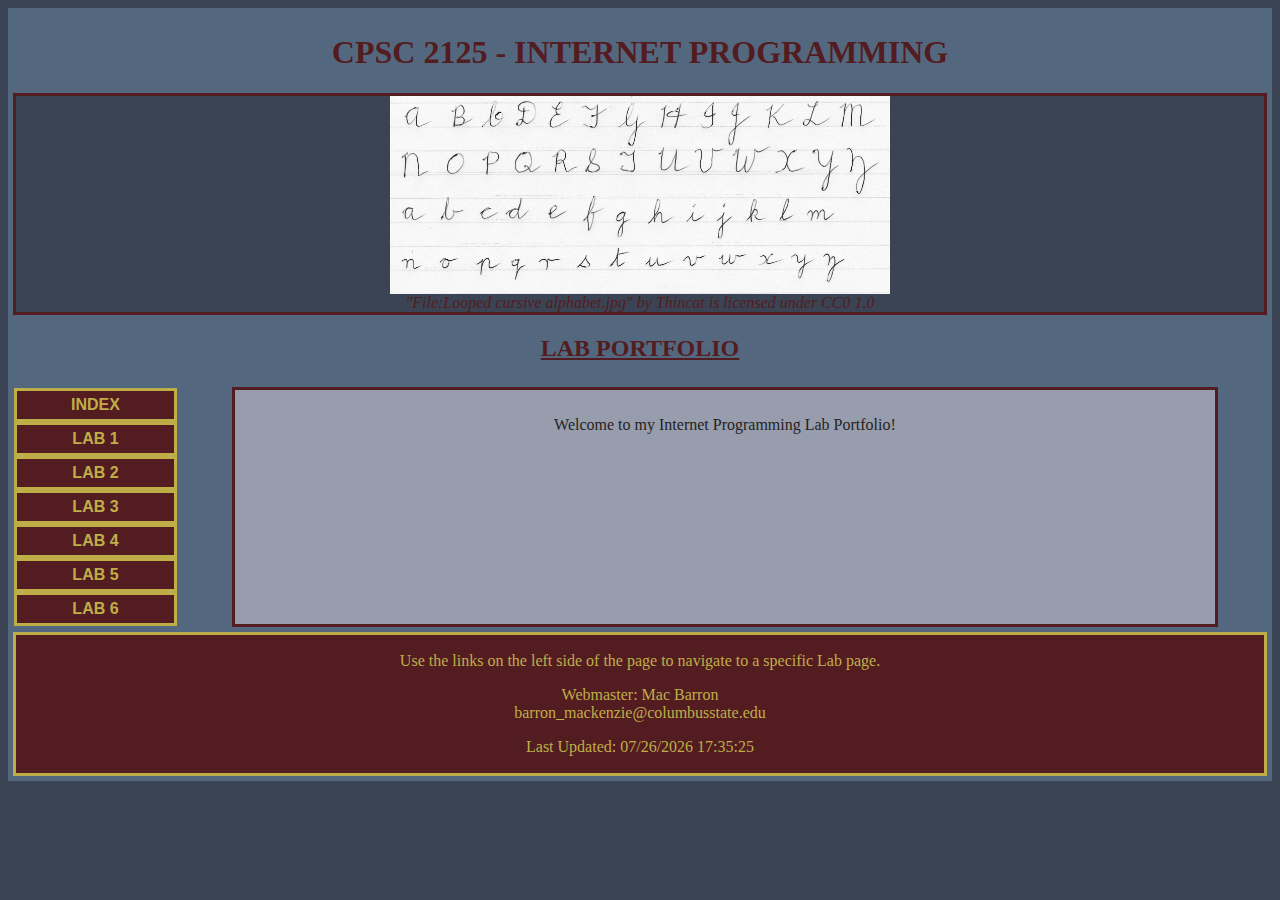
<file: index.html>
<!DOCTYPE html>

<html>

  <head>
    <title>CSPC 2125: Labs 1-6 Portfolio</title>
    <link href="style.css" rel="stylesheet" type:"text/css"/>
  </head>

  <body>
    
    <div class="grid-container">

      <header class="header">
        <h1>
          CPSC 2125 - INTERNET PROGRAMMING
        </h1>
  
        <p class="main_logo">
          <img src="images/Looped_cursive_alphabet.jpg" alt="Looped Cursive Alphabet">
          <cite>
            "File:Looped cursive alphabet.jpg" by Thincat is licensed under CC0 1.0
          </cite>
        </p>

        <h2>
          LAB PORTFOLIO
        </h2>
        
      </header>
  
      <nav class="nav">
        <span>
          <a href="index.html">INDEX</a>
          <a href="Lab1.html">LAB 1</a>
          <a href="Lab2.html">LAB 2</a>
          <a href="Lab3.html">LAB 3</a>
          <a href="Lab4.html">LAB 4</a>
          <a href="Lab5.html">LAB 5</a>
          <a href="Lab6.html">LAB 6</a>
        </span>
      </nav>
  
      <main class="main">
        
        <p class="maintext">
          Welcome to my Internet Programming Lab Portfolio!
        </p>

      </main>
  
      <footer class="footer">
        <p>Use the links on the left side of the page to navigate to a specific Lab page.</p>

        <p>
          Webmaster: Mac Barron<br>
          barron_mackenzie@columbusstate.edu
        </p>

        <p>Last Updated: <span id="update_date"></span></p>
      </footer>

    </div>
    <script src="script.js"></script>
  </body>

</html>
</file>
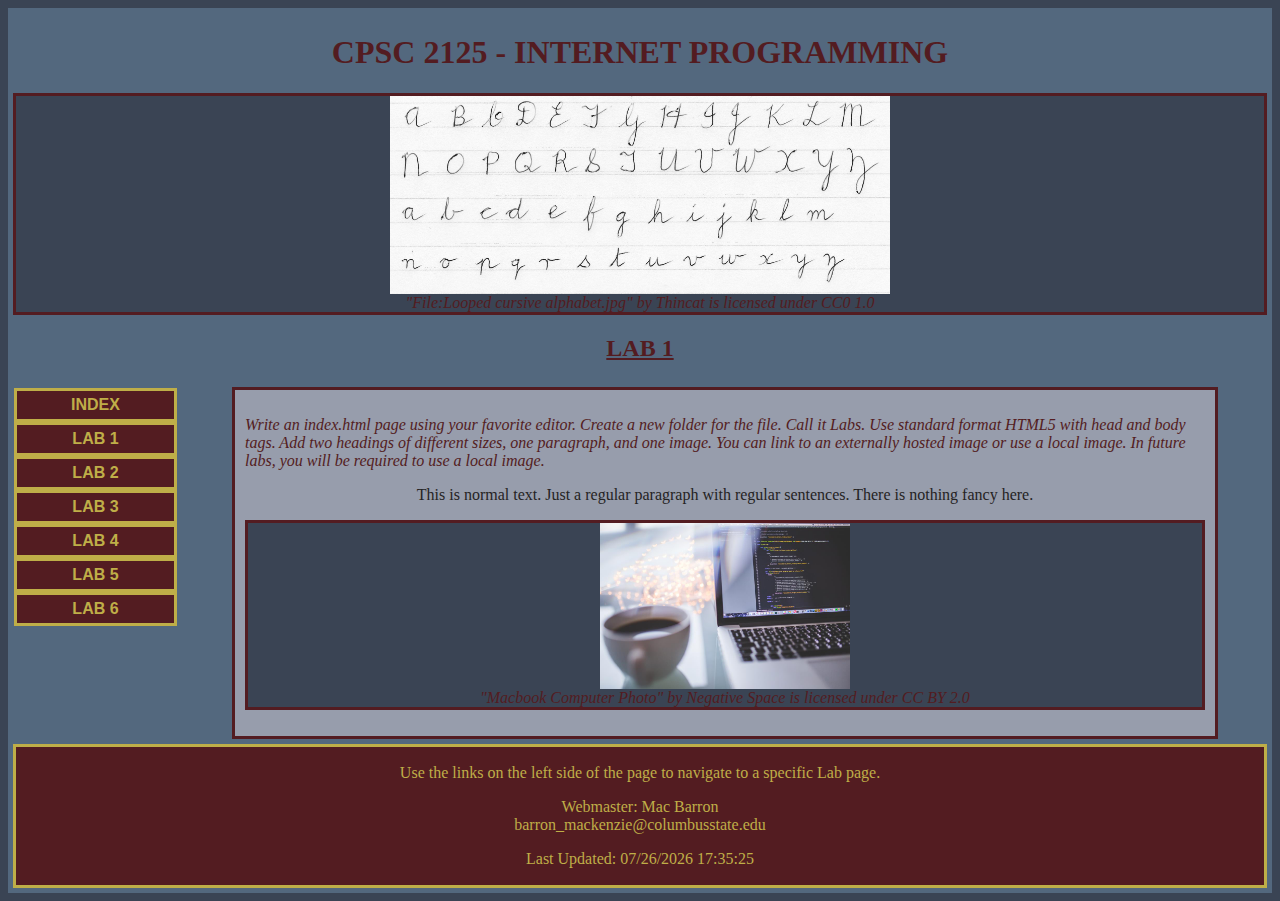
<file: Lab1.html>
<!DOCTYPE html>

<html>

  <head>
    <title>Lab 1</title>
    <link href="style.css" rel="stylesheet" type:"text/css"/>
  </head>

  <body>

    <div class="grid-container">
    
      <header class="header">
        <h1>
          CPSC 2125 - INTERNET PROGRAMMING
        </h1>
  
        <p class="main_logo">
          <img src="images/Looped_cursive_alphabet.jpg" alt="Looped Cursive Alphabet">
          <cite>
            "File:Looped cursive alphabet.jpg" by Thincat is licensed under CC0 1.0
          </cite>
        </p>

        <h2>
          LAB 1
        </h2>
        
      </header>
  
      <nav class="nav">
        <span>
          <a href="index.html">INDEX</a>
          <a href="Lab1.html">LAB 1</a>
          <a href="Lab2.html">LAB 2</a>
          <a href="Lab3.html">LAB 3</a>
          <a href="Lab4.html">LAB 4</a>
          <a href="Lab5.html">LAB 5</a>
          <a href="Lab6.html">LAB 6</a>
        </span>
      </nav>
  
      <main class="main">

        <p class="italic">
          Write an index.html page using your favorite editor. Create a new folder for the file. Call it Labs. Use standard format HTML5 with head and body tags. Add two headings of different sizes, one paragraph, and one image. You can link to an externally hosted image or use a local image. In future labs, you will be required to use a local image.
        </p>
  
        <p class="maintext">
          This is normal text.  Just a regular paragraph with regular sentences.  There is nothing fancy here.
        </p>
  
        <p class="lab1pic">
          <img src="images/laptop_pic.jpg" alt="Macbook Computer Photo" width="250px">
          <cite>
            "Macbook Computer Photo" by Negative Space is licensed under CC BY 2.0
          </cite>
        </p>
      </main>
  
      <footer class="footer">
        <p>Use the links on the left side of the page to navigate to a specific Lab page.</p>

        <p>
          Webmaster: Mac Barron<br>
          barron_mackenzie@columbusstate.edu
        </p>

        <p>Last Updated: <span id="update_date"></span></p>
      </footer>

    </div>
    <script src="script.js"></script>
  </body>

</html>
</file>
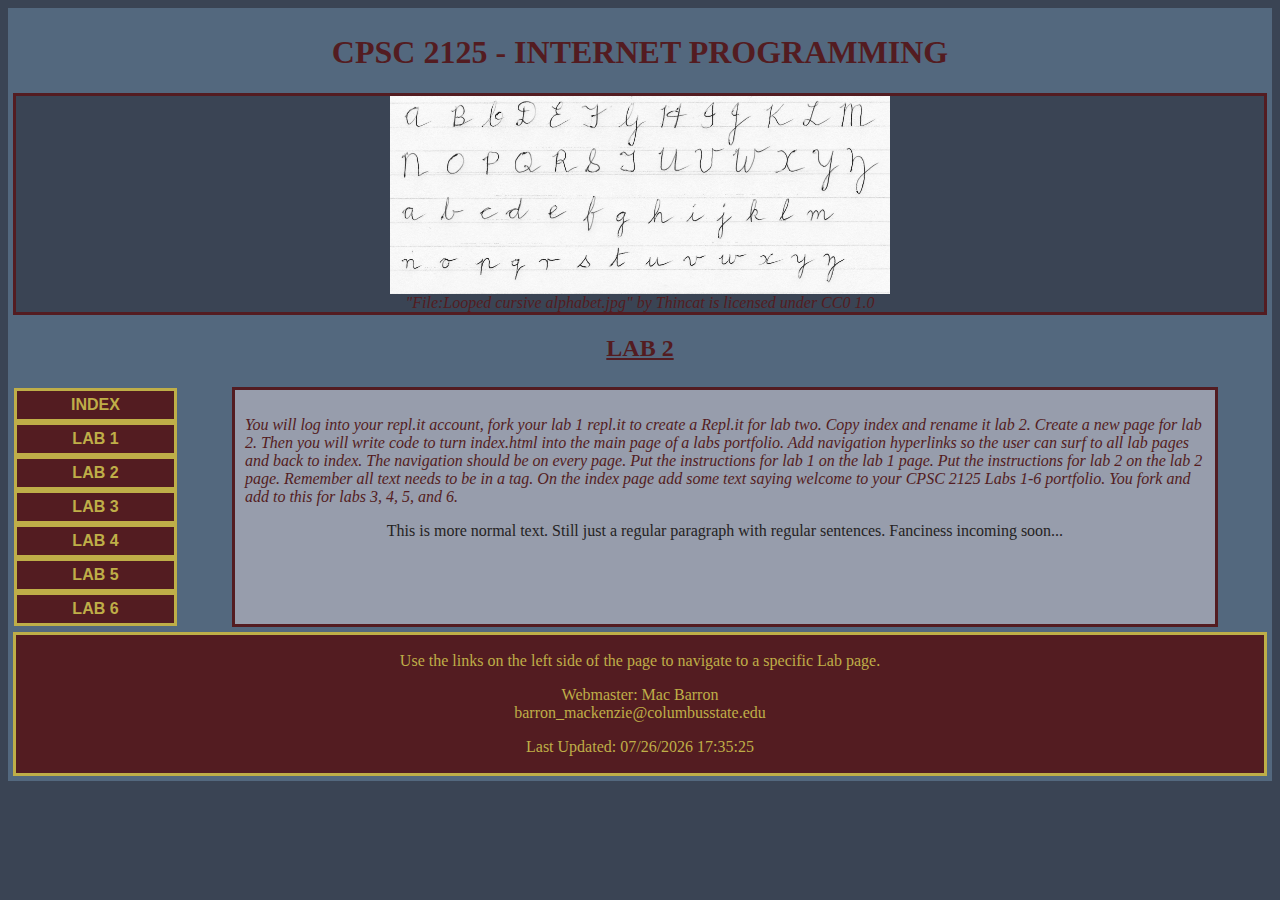
<file: Lab2.html>
<!DOCTYPE html>

<html>

  <head>
    <title>Lab 2</title>
    <link href="style.css" rel="stylesheet" type:"text/css"/>
  </head>

  <body>

    <div class="grid-container">
    
      <header class="header">
        <h1>
          CPSC 2125 - INTERNET PROGRAMMING
        </h1>
  
        <p class="main_logo">
          <img src="images/Looped_cursive_alphabet.jpg" alt="Looped Cursive Alphabet">
          <cite>
            "File:Looped cursive alphabet.jpg" by Thincat is licensed under CC0 1.0
          </cite>
        </p>

        <h2>
          LAB 2
        </h2>
        
      </header>
  
      <nav class="nav">
        <span>
          <a href="index.html">INDEX</a>
          <a href="Lab1.html">LAB 1</a>
          <a href="Lab2.html">LAB 2</a>
          <a href="Lab3.html">LAB 3</a>
          <a href="Lab4.html">LAB 4</a>
          <a href="Lab5.html">LAB 5</a>
          <a href="Lab6.html">LAB 6</a>
        </span>
      </nav>
  
      <main class="main">
  
        <p class="italic">
          You will log into your repl.it account, fork your lab 1 repl.it to create a Repl.it for lab two. Copy index and rename it lab 2. Create a new page for lab 2. Then you will write code to turn index.html into the main page of a labs portfolio. Add navigation hyperlinks so the user can surf to all lab pages and back to index. The navigation should be on every page. Put the instructions for lab 1 on the lab 1 page. Put the instructions for lab 2 on the lab 2 page. Remember all text needs to be in a tag. On the index page add some text saying welcome to your CPSC 2125 Labs 1-6 portfolio. You fork and add to this for labs 3, 4, 5, and 6.
        </p>
  
        <p class="maintext">
          This is more normal text.  Still just a regular paragraph with regular sentences.  Fanciness incoming soon...
        </p>
  
      </main>
  
      <footer class="footer">
        <p>Use the links on the left side of the page to navigate to a specific Lab page.</p>

        <p>
          Webmaster: Mac Barron<br>
          barron_mackenzie@columbusstate.edu
        </p>

        <p>Last Updated: <span id="update_date"></span></p>
      </footer>

    </div>
    <script src="script.js"></script>
  </body>

</html>
</file>
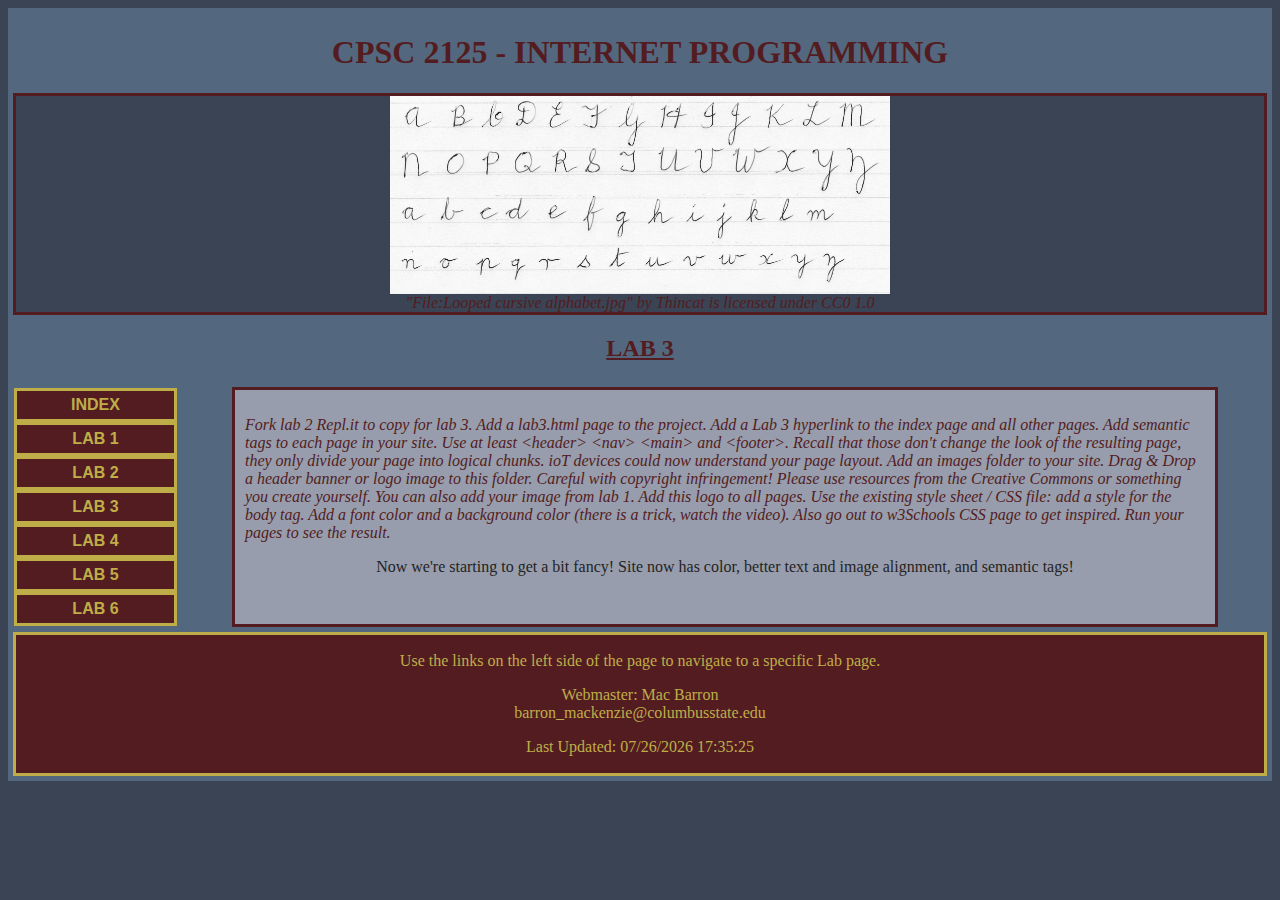
<file: Lab3.html>
<!DOCTYPE html>

<html>

  <head>
    <title>Lab 3</title>
    <link href="style.css" rel="stylesheet" type:"text/css"/>
  </head>

  <body>

    <div class="grid-container">
    
      <header class="header">
        <h1>
          CPSC 2125 - INTERNET PROGRAMMING
        </h1>
  
        <p class="main_logo">
          <img src="images/Looped_cursive_alphabet.jpg" alt="Looped Cursive Alphabet">
          <cite>
            "File:Looped cursive alphabet.jpg" by Thincat is licensed under CC0 1.0
          </cite>
        </p>

        <h2>
          LAB 3
        </h2>
        
      </header>
  
      <nav class="nav">
        <span>
          <a href="index.html">INDEX</a>
          <a href="Lab1.html">LAB 1</a>
          <a href="Lab2.html">LAB 2</a>
          <a href="Lab3.html">LAB 3</a>
          <a href="Lab4.html">LAB 4</a>
          <a href="Lab5.html">LAB 5</a>
          <a href="Lab6.html">LAB 6</a>
        </span>
      </nav>
  
      <main class="main">
  
        <p class="italic">
          Fork lab 2 Repl.it to copy for lab 3. Add a lab3.html page to the project. Add a Lab 3 hyperlink to the index page and all other pages. Add semantic tags to each page in your site. Use at least &lt;header&gt; &lt;nav&gt; &lt;main&gt; and &lt;footer&gt;. Recall that those don't change the look of the resulting page, they only divide your page into logical chunks. ioT devices could now understand your page layout. Add an images folder to your site. Drag & Drop a header banner or logo image to this folder. Careful with copyright infringement! Please use resources from the Creative Commons or something you create yourself. You can also add your image from lab 1. Add this logo to all pages. Use the existing style sheet / CSS file: add a style for the body tag. Add a font color and a background color (there is a trick, watch the video). Also go out to w3Schools CSS page to get inspired. Run your pages to see the result.
        </p>
  
        <p class="maintext">
          Now we're starting to get a bit fancy!  Site now has color, better text and image alignment, and semantic tags!
        </p>
  
      </main>
  
      <footer class="footer">
        <p>Use the links on the left side of the page to navigate to a specific Lab page.</p>

        <p>
          Webmaster: Mac Barron<br>
          barron_mackenzie@columbusstate.edu
        </p>

        <p>Last Updated: <span id="update_date"></span></p>
      </footer>

    </div>
    <script src="script.js"></script>
  </body>

</html>
</file>
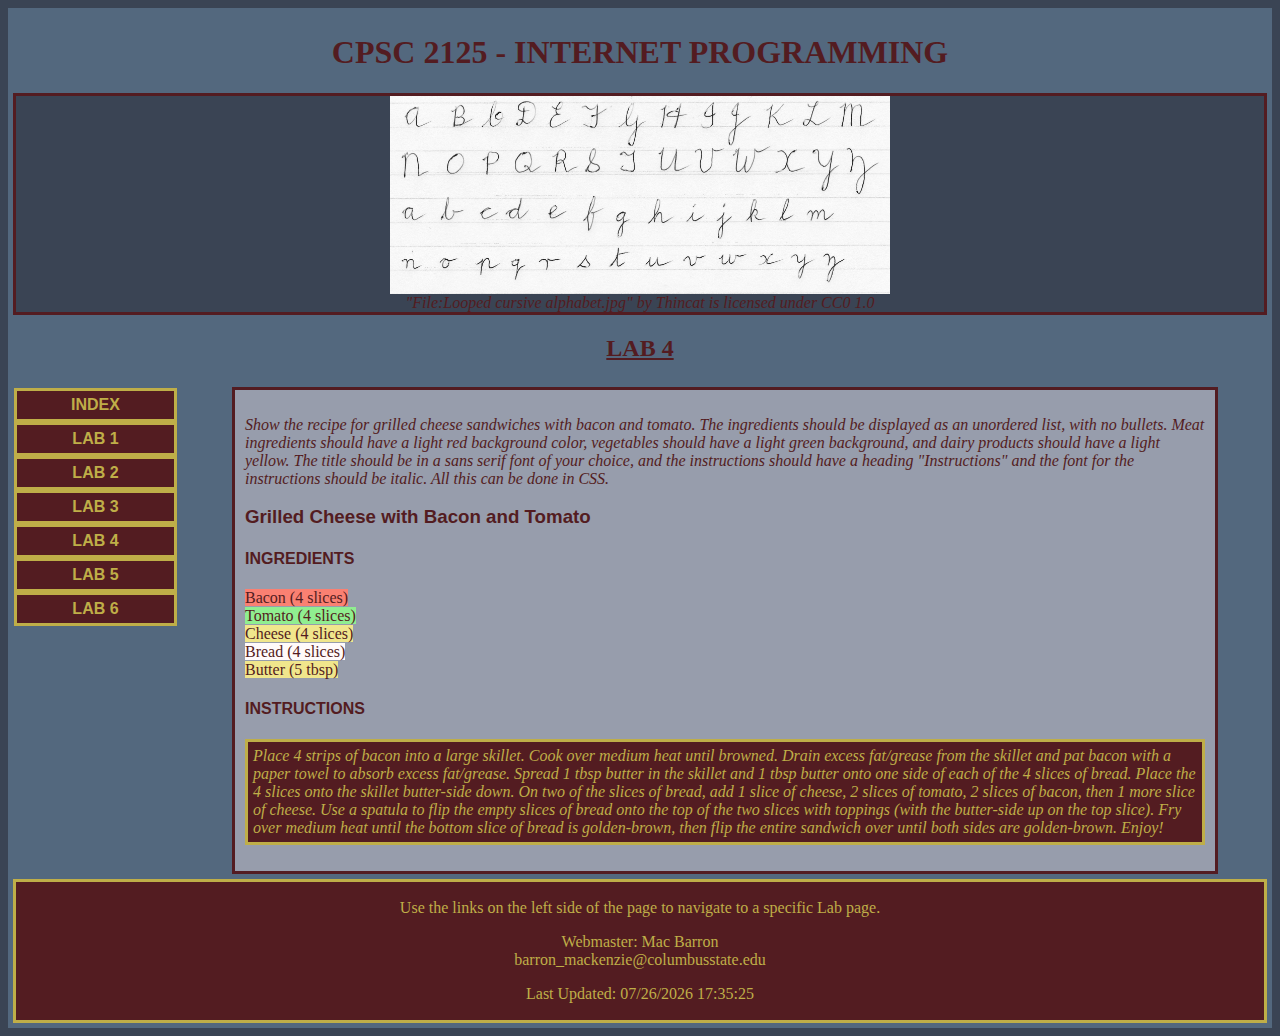
<file: Lab4.html>
<!DOCTYPE html>

<html>

  <head>
    <title>Lab 4</title>
    <link href="style.css" rel="stylesheet" type:"text/css"/>
  </head>

  <body>

    <div class="grid-container">
    
      <header class="header">
        <h1>
          CPSC 2125 - INTERNET PROGRAMMING
        </h1>
  
        <p class="main_logo">
          <img src="images/Looped_cursive_alphabet.jpg" alt="Looped Cursive Alphabet">
          <cite>
            "File:Looped cursive alphabet.jpg" by Thincat is licensed under CC0 1.0
          </cite>
        </p>

        <h2>
          LAB 4
        </h2>
        
      </header>
  
      <nav class="nav">
        <span>
          <a href="index.html">INDEX</a>
          <a href="Lab1.html">LAB 1</a>
          <a href="Lab2.html">LAB 2</a>
          <a href="Lab3.html">LAB 3</a>
          <a href="Lab4.html">LAB 4</a>
          <a href="Lab5.html">LAB 5</a>
          <a href="Lab6.html">LAB 6</a>
        </span>
      </nav>
  
      <main class="main">
  
        <p>
          <i>
            Show the recipe for grilled cheese sandwiches with bacon and tomato. The ingredients should be displayed as an unordered list, with no bullets. Meat ingredients should have a light red background color, vegetables should have a light green background, and dairy products should have a light yellow. The title should be in a sans serif font of your choice, and the instructions should have a heading "Instructions" and the font for the instructions should be italic. All this can be done in CSS.
          </i>
        </p>
  
        <p class="maintext">
          <h3>
            Grilled Cheese with Bacon and Tomato
          </h3>

          <h4>
            INGREDIENTS
          </h4>

          <ul>
            <li class="meat">Bacon (4 slices)</li><br>
            <li class="veg">Tomato (4 slices)</li><br>
            <li class="dairy">Cheese (4 slices)</li><br>
            <li class="other">Bread (4 slices)</li><br>
            <li class="dairy">Butter (5 tbsp)</li><br>
          </ul>

          <h4>
            INSTRUCTIONS
          </h4>

          <p class="instructions">
            Place 4 strips of bacon into a large skillet. Cook over medium heat until browned. Drain excess fat/grease from the skillet and pat bacon with a paper towel to absorb excess fat/grease. Spread 1 tbsp butter in the skillet and 1 tbsp butter onto one side of each of the 4 slices of bread. Place the 4 slices onto the skillet butter-side down. On two of the slices of bread, add 1 slice of cheese, 2 slices of tomato, 2 slices of bacon, then 1 more slice of cheese. Use a spatula to flip the empty slices of bread onto the top of the two slices with toppings (with the butter-side up on the top slice). Fry over medium heat until the bottom slice of bread is golden-brown, then flip the entire sandwich over until both sides are golden-brown. Enjoy!
          </p>
        
        </p>
  
      </main>
  
      <footer class="footer">
        <p>Use the links on the left side of the page to navigate to a specific Lab page.</p>

        <p>
          Webmaster: Mac Barron<br>
          barron_mackenzie@columbusstate.edu
        </p>

        <p>Last Updated: <span id="update_date"></span></p>
      </footer>

    </div>
    <script src="script.js"></script>
  </body>

</html>
</file>
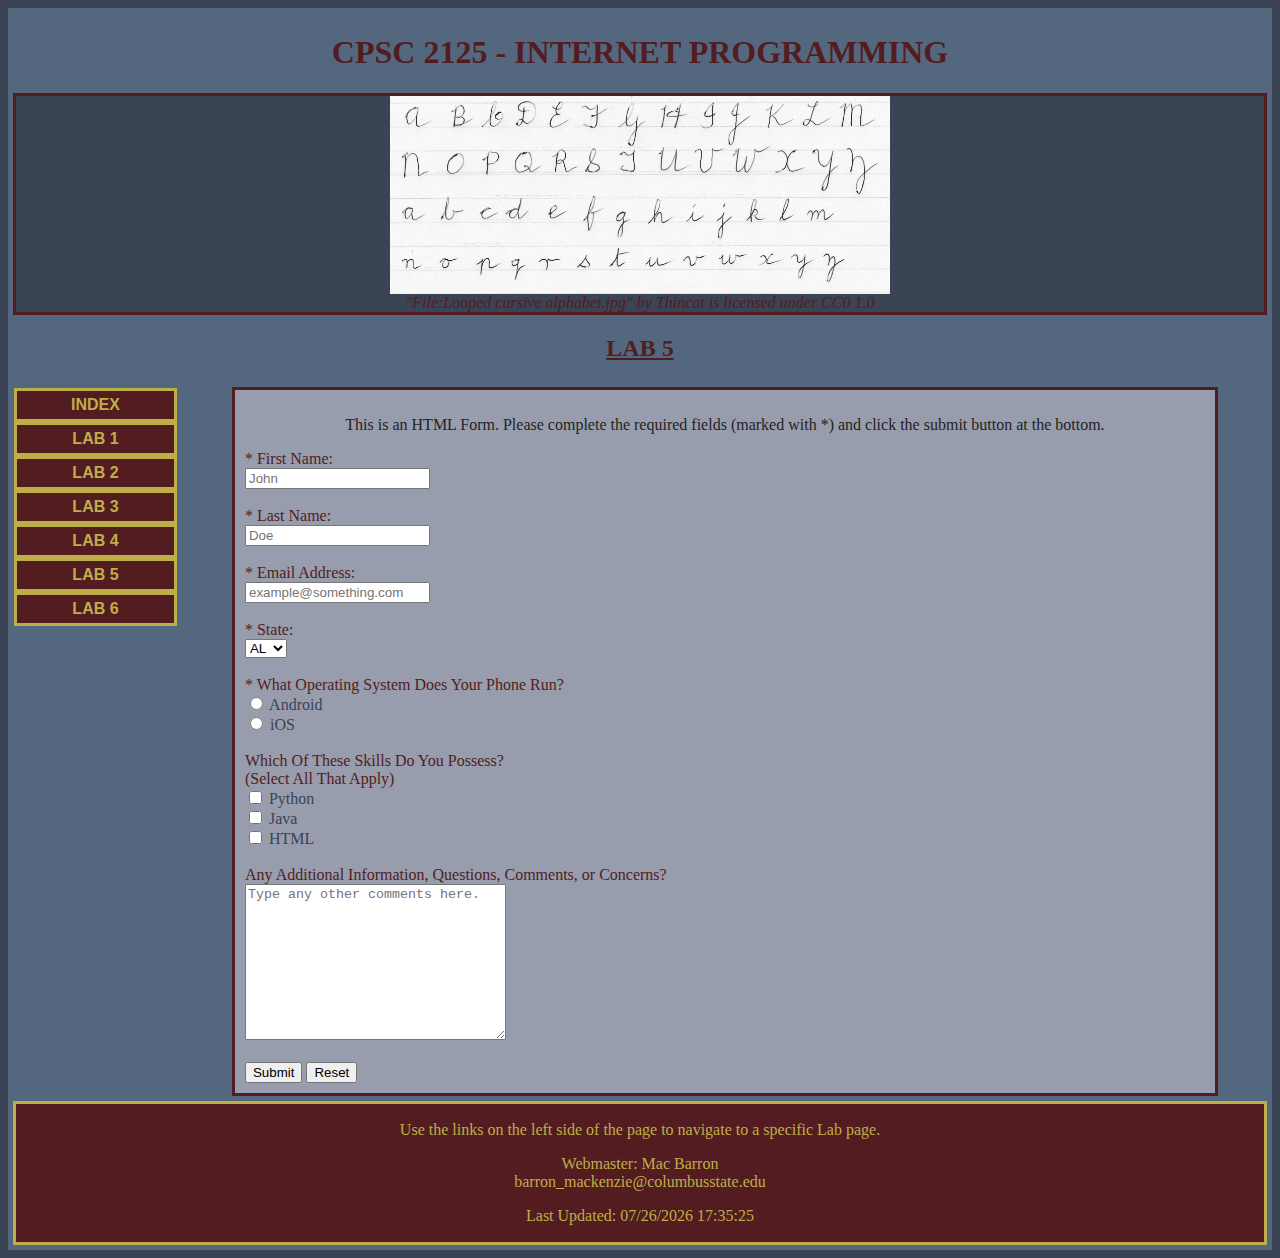
<file: Lab5.html>
<!DOCTYPE html>

<html>

  <head>
    <title>Lab 5</title>
    <link href="style.css" rel="stylesheet" type:"text/css"/>
  </head>

  <body>

    <div class="grid-container">
    
      <header class="header">
        <h1>
          CPSC 2125 - INTERNET PROGRAMMING
        </h1>
  
        <p class="main_logo">
          <img src="images/Looped_cursive_alphabet.jpg" alt="Looped Cursive Alphabet">
          <cite>
            "File:Looped cursive alphabet.jpg" by Thincat is licensed under CC0 1.0
          </cite>
        </p>

        <h2>
          LAB 5
        </h2>
        
      </header>
  
      <nav class="nav">
        <span>
          <a href="index.html">INDEX</a>
          <a href="Lab1.html">LAB 1</a>
          <a href="Lab2.html">LAB 2</a>
          <a href="Lab3.html">LAB 3</a>
          <a href="Lab4.html">LAB 4</a>
          <a href="Lab5.html">LAB 5</a>
          <a href="Lab6.html">LAB 6</a>
        </span>
      </nav>
  
      <main class="main">

        <p class="maintext">
          This is an HTML Form. Please complete the required fields (marked with *) and click the submit button at the bottom.
        </p>
  
        <form action="https://webdevbasics.net/scripts/yoga.php" method="post">
          
          <label for="fname">* First Name:</label><br>
          <input type="text" id="fname" name="fname" placeholder="John" required><br>
          <br>
          
          <label for="lname">* Last Name:</label><br>
          <input type="text" id="lname" name="lname" placeholder="Doe" required><br>
          <br>
          
          <label for="email">* Email Address:</label><br>
          <input type="email" id="email" name="email" placeholder="example@something.com" required><br>
          <br>
          
          <label for="state">* State:</label><br>
          <select id="state" name="state" required>
            <option value="AL">AL</option>
            <option value="FL">FL</option>
            <option value="GA">GA</option>
          </select><br>
          <br>

          <span>* What Operating System Does Your Phone Run?<br></span>
          <input type="radio" id="android" name="phone" value="Android" required>
          <label for="android" class="form_choice">Android</label><br>
          <input type="radio" id="ios" name="phone" value="ios">
          <label for="ios" class="form_choice">iOS</label><br>
          <br>

          <span>Which Of These Skills Do You Possess?<br>
          (Select All That Apply)<br></span>
          <input type="checkbox" id="python" name="python" value="python">
          <label for="python" class="form_choice"> Python</label><br>
          <input type="checkbox" id="java" name="java" value="java">
          <label for="java" class="form_choice"> Java</label><br>
          <input type="checkbox" id="html" name="html" value="html">
          <label for="html" class="form_choice"> HTML</label><br>
          <br>

          <label for="message">Any Additional Information, Questions, Comments, or Concerns?</label><br>
          <textarea name="message" rows="10" cols="30" placeholder="Type any other comments here."></textarea><br>
          <br>
          
          <input type="submit" value="Submit">
          <input type="reset">
        </form>
  
      </main>
  
      <footer class="footer">
        <p>Use the links on the left side of the page to navigate to a specific Lab page.</p>

        <p>
          Webmaster: Mac Barron<br>
          barron_mackenzie@columbusstate.edu
        </p>

        <p>Last Updated: <span id="update_date"></span></p>
      </footer>

    </div>
    <script src="script.js"></script>
  </body>

</html>
</file>
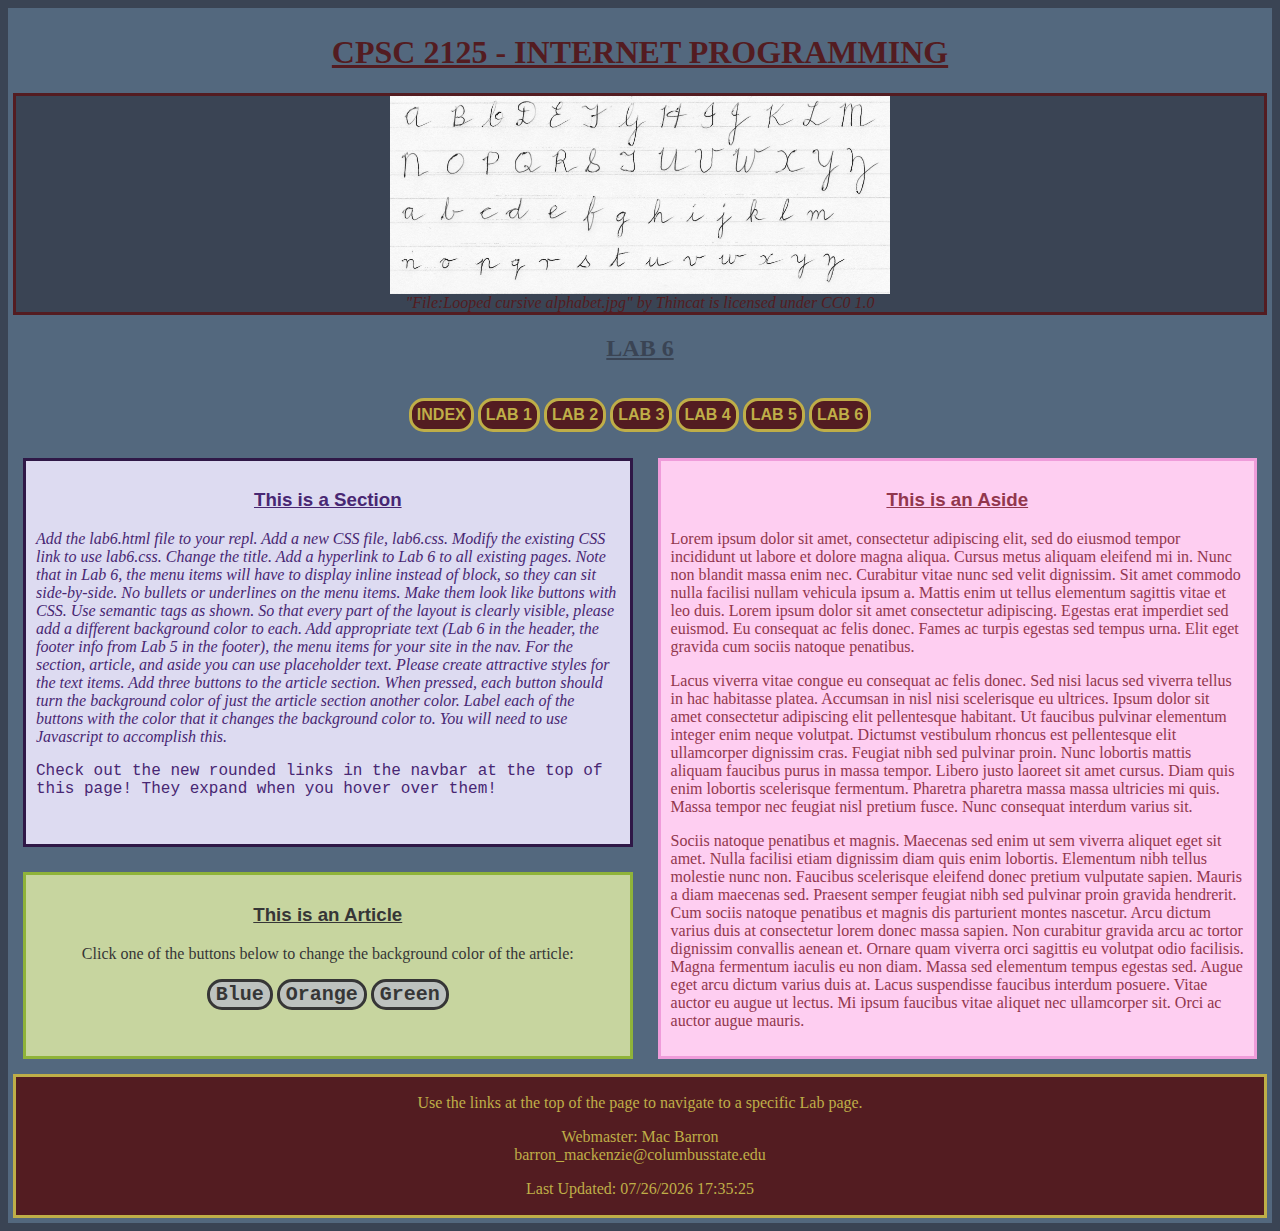
<file: Lab6.html>
<!DOCTYPE html>

<html>

  <head>
    <title>CSPC 2125: Labs 1-6 Portfolio</title>
    <link href="lab6.css" rel="stylesheet" type:"text/css"/>
  </head>

  <body>
    
    <div class="grid-container">

      <header class="header">
        <h1>
          CPSC 2125 - INTERNET PROGRAMMING
        </h1>
  
        <p class="main_logo">
          <img src="images/Looped_cursive_alphabet.jpg" alt="Looped Cursive Alphabet">
          <cite>
            "File:Looped cursive alphabet.jpg" by Thincat is licensed under CC0 1.0
          </cite>
        </p>

        <h2>
          LAB 6
        </h2>
        
      </header>
  
      <nav class="nav">
        <span>
          <a href="index.html">INDEX</a>
          <a href="Lab1.html">LAB 1</a>
          <a href="Lab2.html">LAB 2</a>
          <a href="Lab3.html">LAB 3</a>
          <a href="Lab4.html">LAB 4</a>
          <a href="Lab5.html">LAB 5</a>
          <a href="Lab6.html">LAB 6</a>
        </span>
      </nav>

      <section class="section">

        <h3 class="center">
          This is a Section
        </h3>

        <p class="italic">
          Add the lab6.html file to your repl. Add a new CSS file, lab6.css. Modify the existing CSS link to use lab6.css. Change the title. Add a hyperlink to Lab 6 to all existing pages. Note that in Lab 6, the menu items will have to display inline instead of block, so they can sit side-by-side. No bullets or underlines on the menu items. Make them look like buttons with CSS. Use semantic tags as shown. So that every part of the layout is clearly visible, please add a different background color to each. Add appropriate text (Lab 6 in the header, the footer info from Lab 5 in the footer), the menu items for your site in the nav. For the section, article, and aside you can use placeholder text. Please create attractive styles for the text items. Add three buttons to the article section. When pressed, each button should turn the background color of just the article section another color. Label each of the buttons with the color that it changes the background color to. You will need to use Javascript to accomplish this. 
        </p>

        <p class="monospace">
          Check out the new rounded links in the navbar at the top of this page! They expand when you hover over them!
        </p>

      </section>

      <article class="article" id="article">

        <h3 class="center">
          This is an Article
        </h3>

        <p class="center">
          Click one of the buttons below to change the background color of the article:
        </p>
        
        <p class="center">
          <button type="button" onclick="makeArticleBlue();">Blue</button>
          <button type="button" onclick="makeArticleOrange();">Orange</button>
          <button type="button" onclick="makeArticleGreen();">Green</button>
        </p>
        
      </article>

      <aside class="aside">

        <h3 class="center">
          This is an Aside
        </h3>
        
        <p>
          Lorem ipsum dolor sit amet, consectetur adipiscing elit, sed do eiusmod tempor incididunt ut labore et dolore magna aliqua. Cursus metus aliquam eleifend mi in. Nunc non blandit massa enim nec. Curabitur vitae nunc sed velit dignissim. Sit amet commodo nulla facilisi nullam vehicula ipsum a. Mattis enim ut tellus elementum sagittis vitae et leo duis. Lorem ipsum dolor sit amet consectetur adipiscing. Egestas erat imperdiet sed euismod. Eu consequat ac felis donec. Fames ac turpis egestas sed tempus urna. Elit eget gravida cum sociis natoque penatibus.
        </p>

        <p>
          Lacus viverra vitae congue eu consequat ac felis donec. Sed nisi lacus sed viverra tellus in hac habitasse platea. Accumsan in nisl nisi scelerisque eu ultrices. Ipsum dolor sit amet consectetur adipiscing elit pellentesque habitant. Ut faucibus pulvinar elementum integer enim neque volutpat. Dictumst vestibulum rhoncus est pellentesque elit ullamcorper dignissim cras. Feugiat nibh sed pulvinar proin. Nunc lobortis mattis aliquam faucibus purus in massa tempor. Libero justo laoreet sit amet cursus. Diam quis enim lobortis scelerisque fermentum. Pharetra pharetra massa massa ultricies mi quis. Massa tempor nec feugiat nisl pretium fusce. Nunc consequat interdum varius sit.
        </p>

        <p>
          Sociis natoque penatibus et magnis. Maecenas sed enim ut sem viverra aliquet eget sit amet. Nulla facilisi etiam dignissim diam quis enim lobortis. Elementum nibh tellus molestie nunc non. Faucibus scelerisque eleifend donec pretium vulputate sapien. Mauris a diam maecenas sed. Praesent semper feugiat nibh sed pulvinar proin gravida hendrerit. Cum sociis natoque penatibus et magnis dis parturient montes nascetur. Arcu dictum varius duis at consectetur lorem donec massa sapien. Non curabitur gravida arcu ac tortor dignissim convallis aenean et. Ornare quam viverra orci sagittis eu volutpat odio facilisis. Magna fermentum iaculis eu non diam. Massa sed elementum tempus egestas sed. Augue eget arcu dictum varius duis at. Lacus suspendisse faucibus interdum posuere. Vitae auctor eu augue ut lectus. Mi ipsum faucibus vitae aliquet nec ullamcorper sit. Orci ac auctor augue mauris.
        </p>
      </aside>
  
      <footer class="footer">
        <p>Use the links at the top of the page to navigate to a specific Lab page.</p>

        <p>
          Webmaster: Mac Barron<br>
          barron_mackenzie@columbusstate.edu
        </p>

        <p>Last Updated: <span id="update_date"></span></p>
      </footer>

    </div>
    <script src="script.js"></script>
  </body>

</html>
</file>
<file: style.css>
body {
  color: #531C21;
  background-color: #3A4454;
}

main {
  width: 75vw;
  margin-left: auto;
  margin-right: auto;
  padding: 10px;
  border: solid #531C21;
  background-color: #979dac;
}

nav {
  text-align: center;
  padding: 1px;
}

h1 {
  color: #531C21;
  text-align: center;
}

h2 {
  color: #531C21;
  text-align: center;
  text-decoration: underline;
}

h3 {
  font-family: Arial, sans-serif;
  color: #531C21;
}

h4 {
  font-family: Arial, sans-serif;
  color: #531C21;
}

span > a {
  display: block;
  background-color: #531C21;
}

a {
  font-family: Arial;
  color:#BFAE48;
  text-decoration: none;
  font-weight: bold;
  padding: 5px;
  border-style: solid;
}

ul {
  list-style-type: none;
  margin: 0;
  padding: 0;
}

li {
  display: inline;
}

img {
  display: block;
  margin-left: auto;
  margin-right: auto;
}

footer {
  color: #BFAE48;
  text-align: center;
  background-color: #531C21;
  border-style: solid;
  padding: 1px;
}

a:hover {
  background-color: #979dac;
}

.main_logo {
  background-color: #3A4454;
  text-align: center;
  border: solid #531C21;
}

.main_logo > img {
  width: 500px;
}

.lab1pic {
  background-color: #3A4454;
  text-align: center;
  border-style: solid;
  margin-left: auto;
  margin-right: auto;
}

.maintext {
  color: #252323;
  text-align: center;
}

.instructions {
  background-color:#531C21;
  border-style: solid;
  font-style: italic;
  color: #BFAE48;
  padding: 5px;
}

.header {grid-area: header;}
.nav {grid-area: nav;}
.main {grid-area: main;}
.footer {grid-area: footer;}

.grid-container {
  display: grid;
  grid-template-areas:
    'header header'
    'nav main'
    'footer footer';
  grid-template-columns: 'auto auto';
  grid-gap: 5px;
  background-color: #53687E;
  padding: 5px;
}

.meat {
  background-color: salmon;
}

.veg {
  background-color: lightgreen;
}

.dairy {
  background-color: khaki;
}

.other {
  background-color: snow;
}

.italic {
  font-style: italic;
}

.form_choice {
  color: #3A4454;
}
</file>
<file: lab6.css>
body {
  color: #531C21;
  background-color: #3A4454;
}

nav {
  text-align: center;
  padding: 1px;
  margin: 10px;
}

h1 {
  color: #531C21;
  text-align: center;
}

h2 {
  color: #3A4454;
  text-align: center;
}

h1, h2, h3, h4 {
  text-decoration: underline;
}

h3, h4 {
  font-family: Arial, sans-serif;
  color: #3A4454;
}

a {
  display: inline-block;
  background-color: #531C21;
  font-family: Arial;
  color:#BFAE48;
  text-decoration: none;
  font-weight: bold;
  padding: 5px;
  border-style: solid;
  border-radius: 15px;
}

ul {
  list-style-type: none;
  margin: 0;
  padding: 0;
}

li {
  display: inline;
}

img {
  display: block;
  margin-left: auto;
  margin-right: auto;
}

footer {
  color: #BFAE48;
  text-align: center;
  background-color: #531C21;
  border-style: solid;
  padding: 1px;
}

a:hover {
  background-color: #979dac;
  font-size: 150%;
  border-radius: 20px;
}

.main_logo {
  background-color: #3A4454;
  text-align: center;
  border: solid #531C21;
}

.main_logo > img {
  width: 500px;
}

.header {grid-area: header;}
.nav {grid-area: nav;}
.footer {grid-area: footer;}
.section {grid-area:section;}
.article {grid-area: article;}
.aside {grid-area: aside;}

.grid-container {
  display: grid;
  grid-template-areas:
    'header header'
    'nav nav'
    'section aside'
    'article aside'
    'footer footer';
  grid-template-columns: 'auto auto';
  grid-gap: 5px;
  background-color: #53687E;
  padding: 5px;
}

.italic {
  font-style: italic;
}

cite:hover {
  background-color: #979dac;
}

section, article, aside {
  margin: 10px;
  padding: 10px;
}

section {
  border: solid #2F1847;
  background-color: #DDDBF1;
}

section, section > h3 {
  color: #482773;
}

article {
  border: solid #8FB339;
  background-color: #C7D59F;
}

article, article > h3 {
  color: #363636;
}

aside {
  border: solid #EF9CDA;
  background-color: #FECEF1;
}

aside, aside > h3 {
  color: #92374D;
}

.center {
  text-align: center;
}

.monospace {
  font-family: "Courier New", monospace;
}

button {
  color: #363636;
  background-color: #BDC2BF;
  border: solid #363636;
  border-radius: 15px;
  font: bold 125% "Courier New", monospace;
}

button:hover {
  color: #BDC2BF;
  background-color: #25291C;
  border: solid #BDC2BF;
}
</file>
